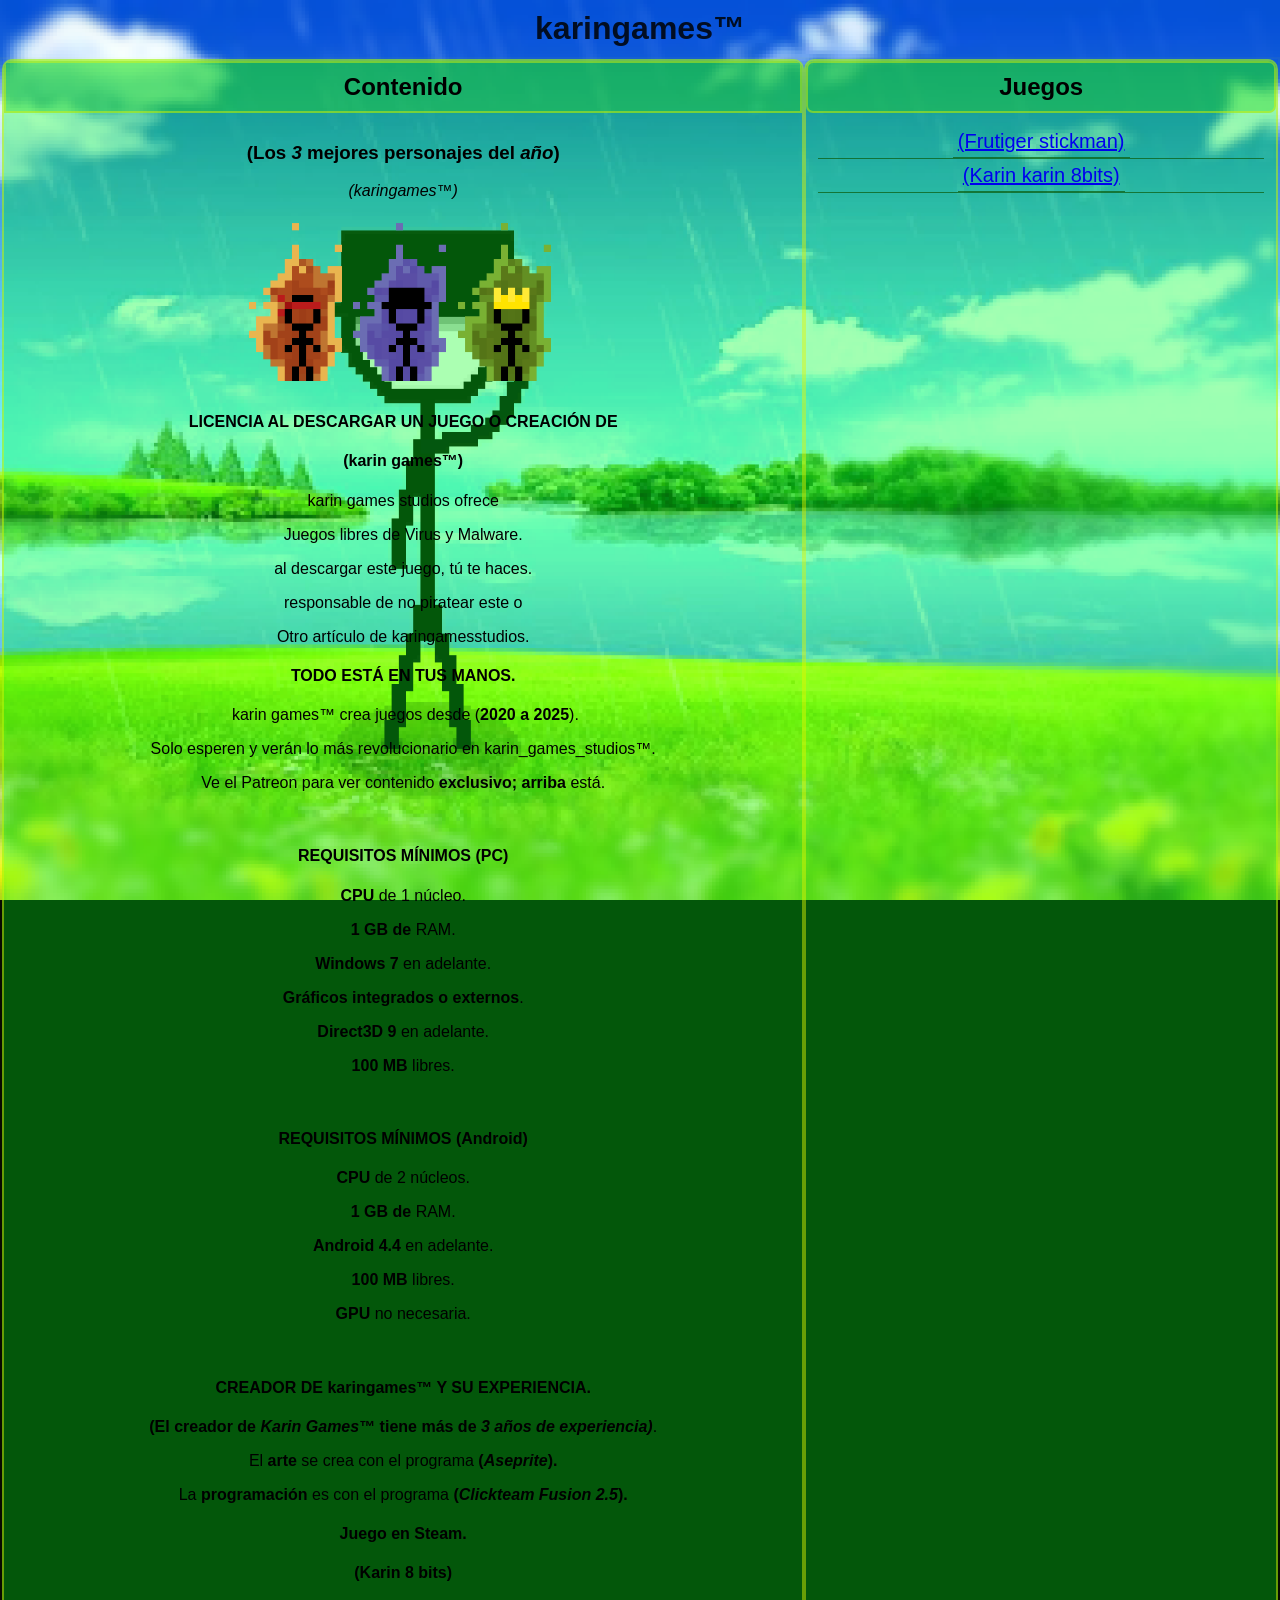
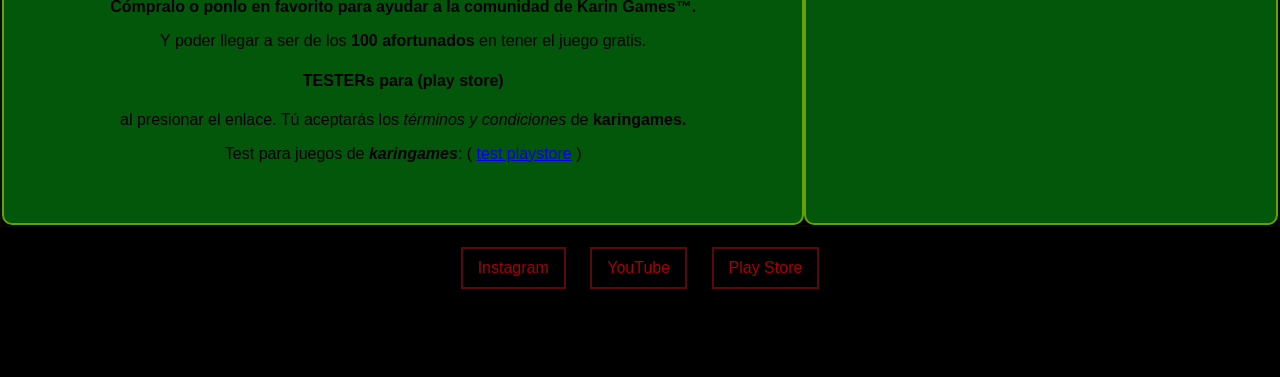
<file: index.html>
<!DOCTYPE html>
<html>
<head>
<meta name="viewport" content="width=device-width, initial-scale=1.0">
<meta charset="UTF-8">
<link rel="stylesheet" href="styles.css">
<link rel="preload" href="pagina web1.png" as="image">
<style>
    @view-transition {
    navigation: auto;
    }
body {
    margin: 0;
    height: 100vh;
    display: flex;
    flex-direction: column;
    font-family: Arial;
    text-align: center;
    background-image: url("pagina web1.png");
    background-size: cover;
    background-position: center;
    background-repeat: no-repeat;
    background-attachment: fixed;
    min-height: 100vh;
    margin: 0; 
}
h1 {
    margin: 10px;
}
.contenedor {
    flex: 1;
    display: flex;
    border: 2px solid rgba(227, 243, 0, 0.034);
}
.izquierda {
    flex: 1;
    background-color: #09ff1e57;
    overflow-y: auto;
    display: flex;
    flex-direction: column;
    border-radius: 10px;
}
.derecha {
    flex: 1;
    background-color: #09ff1e57;
    overflow-y: auto;
    display: flex;
    flex-direction: column;
    border-radius: 10px;
    border: 2px solid rgb(227, 243, 0, 0.452);
    view-transition-name: mi-caja;
}
.titulo-juegos {
    margin: 0;
    padding: 10px;
    border-bottom: 2px solid rgba(39, 121, 31, 0.404);
    font-size: 24px;
    border: 2px solid rgb(227, 243, 0, 0.452);
    background-color: #25d4155e;
    border-radius: 7px;
    
}
.lista-juegos {
    padding: 12px;
    font-size: 20px;
}
.juego {
    padding: 5px;
    border-bottom: 1px solid #0a5703ab;
}
.botones {
    padding: 10px;
}

.botones a {
    margin: 10px;
    padding: 10px 15px;
    border: 2px solid rgba(199, 22, 22, 0.452);
    text-decoration: none;
    color: rgb(165, 2, 2);
    display: inline-block;
}
.izquierda {
    flex: 1.7;
    border: 2px solid rgb(227, 243, 0, 0.452);
    display: flex;
    flex-direction: column;
    min-height: 0; 
}
.arriba {
    flex: 1;
    border-bottom: 2px solid rgba(227, 243, 0, 0.452);
    display: flex;
    flex-direction: column;
    min-height: 0;
}
.abajo {
    flex: 1;
    display: flex;
    flex-direction: column;
    min-height: 0;
}
.titulo-seccion {
    margin: 0;
    padding: 10px;
    border-bottom: 2px solid rgba(39, 121, 31, 0.404);
    font-size: 24px;
    border: 2px solid rgb(227, 243, 0, 0.452);
    background-color: #25d4155e;
}
.contenido {
    flex: 1;
    overflow-y: auto;
    padding: 10px;
}
.contenido-arriba {
    padding: 10px;
}
.contenido-abajo {
    padding: 10px;
    overflow-y: auto;
    flex: 1;
}
@media (max-width: 768px) {

    .contenedor {
    flex: 1;
    display: flex;
    min-height: 0;
    }

    .izquierda, .derecha {
        width: 100%;
    }

    .derecha {
        max-height: 300px;
    }

    .botones a {
        display: block;
        margin: 10px auto;
        width: 80%;
    }
    
}

</style>
</head>

<body>
<meta name="viewport" content="width=device-width, initial-scale=1.0">
<h1 style="color: rgba(0, 0, 0, 0.842);">karingames™</h1>

<div class="contenedor" >

    <div class="izquierda">

    <h2  class="titulo-seccion">Contenido</h2>

    <div class="contenido">
        <h3 class="text-center">(Los <em>3</em> mejores personajes del <em>año</em>)</h3>
        <p class="text-center"><em>(karingames&trade;)</em></p>
        <img src="gif joaco.gif"  style="width: 100px; height: auto;">
        <img src="gif karin.gif" style="width: 100px; height: auto;">
        <img src="gif rey.gif" style="width: 100px; height: auto;">
<p></p>
<h4>LICENCIA AL DESCARGAR UN JUEGO O CREACIÓN DE</h4>
<h4>(karin games&trade;)</h4>
<p>karin games studios ofrece
</p>
<p >Juegos libres de Virus y Malware.
</p>
<p>al descargar este juego, tú te haces.
</p>
<p>responsable de no piratear este o
</p>
<p>Otro artículo de karingamesstudios.
</p>
<p></p>
<h4>TODO ESTÁ EN TUS MANOS.</h4>
<p>&nbsp;karin games&trade; crea juegos desde (<strong>2020 a 2025</strong>).</p>
<p>Solo esperen y verán lo más revolucionario en karin_games_studios&trade;.<a style="background-color: var(--itchio_white_back); font-family: inherit;" class="profile_link" data-label="my_profile" href="https://karinstickman.itch.io/"><span class="user_name"></span></a></p>
<p>Ve el Patreon para ver contenido <strong>exclusivo; arriba</strong>&nbsp;está.<span></span></p>
<p><br></p>
<h4>REQUISITOS MÍNIMOS (PC)</h4>
<p><strong>CPU</strong> de 1 núcleo.</p>
<p><strong>1 GB de&nbsp;</strong>RAM.</p>
<p><strong>Windows 7</strong> en adelante.<br></p>
<p><strong>Gráficos integrados o externos</strong>.</p>
<p><strong>Direct3D 9</strong> en adelante.</p>
<p><strong>100 MB </strong>libres.</p>
<p><br></p>
<h4>REQUISITOS MÍNIMOS (Android)</h4>
<p><strong>CPU</strong> de 2 núcleos.
    </p>
<p><strong>1 GB de&nbsp;</strong>RAM.
    </p>
<p><strong>Android 4.4</strong> en adelante.</p>
<p><strong>100 MB </strong>libres. <br></p>
<p><strong>GPU</strong> no necesaria.<br></p>
<p><br></p>
<h4>CREADOR DE karingames&trade; Y SU EXPERIENCIA.</h4>
<p><strong>(El creador de <em>Karin Games</em></strong><strong>&trade;</strong>&nbsp;<strong>tiene más de </strong><strong><em>3 años de experiencia)</em></strong>.</p>
<p>El <strong>arte</strong> se crea con el programa <strong>(</strong><strong><em>Aseprite</em>).</strong></p>
<p>La <strong>programación</strong> es&nbsp;con el programa <strong>(</strong><strong><em>Clickteam Fusion&nbsp;2.5</em>).</strong></p>
<h4>Juego en Steam.</h4>
<p><strong>(Karin 8 bits)</strong></p>
<p><strong>Cómpralo o ponlo en favorito para ayudar a la comunidad de Karin Games&trade;.</strong></p>
<p>Y poder llegar a ser de los <strong>100 afortunados</strong> en tener el juego gratis.</p>
<h4>TESTERs para (play store)</h4>
<p>al presionar el enlace. Tú aceptarás los <em>términos y condiciones</em> de <strong>karingames.</strong></p>
<p>Test para juegos de <strong><em>karingames</em></strong>: (&nbsp;<a href="https://play.google.com/apps/testing/com.karingames.Frutigerstick">test playstore</a>&nbsp;)</p>
<p><br></p>
        </div>

</div>

    <div class="derecha">

        <h2 class="titulo-juegos">Juegos</h2>

        <div class="lista-juegos">
            <div class="juego"><a  href="Frutiger.html" class="juego" >(Frutiger stickman)</a></div>
            <div class="juego"><a  href="https://karingames.itch.io/karin-8bits" class="juego" >(Karin karin 8bits)</a></div>
        </div>

    </div>

</div>

<div class="botones">
    <a href="https://www.youtube.com/@karingamesYT" >Instagram</a>
    <a href="https://www.instagram.com/karin_games_studios/">YouTube</a>
    <a href="https://play.google.com/apps/testing/com.karingames.Frutigerstick">Play Store</a>
    <p class="text-center"><em>proporcionado por</em><br> <strong>(karingajardo)</strong></p>
</div>
</body>
</html>
</file>
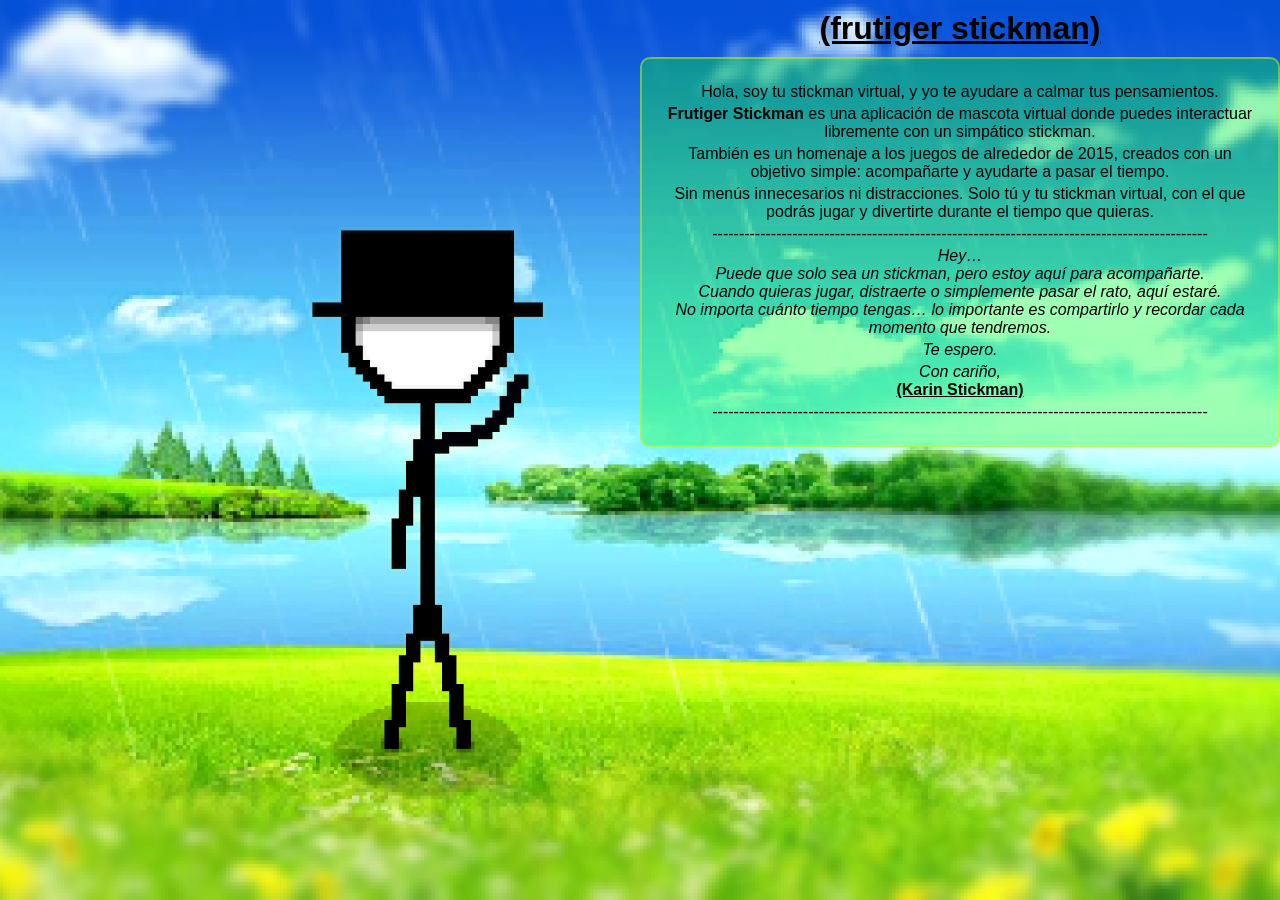
<file: Frutiger.html>
<!DOCTYPE html>
<html>
    <head>
        <meta name="viewport" content="width=device-width, initial-scale=1.0">
        <meta charset="UTF-8">
        <link rel="stylesheet" href="styles.css">
        <link rel="preload" href="pagina web1.png" as="image">
        <link rel="preload" href="gif joaco.gif" as="image">
        <link rel="preload" href="gif karin.gif" as="image">
        <link rel="preload" href="gif rey.gif" as="image">
        <style>

        @view-transition {
        navigation: auto;
        }

    body {
    margin: 0;
    height: 100vh;
    display: flex;
    flex-direction: column;
    font-family: Arial;
    text-align: center;
    background-image: url("pagina web1.png");
    background-size: cover;
    background-position: center;
    background-repeat: no-repeat;
    background-attachment: fixed;
    min-height: 100vh;
    margin: 0; 
    }
    h1 {
        margin: 10px;
    }
    P {
        margin: 4px;
    }
    .contenedor {
   
    display: flex;
    }
    .contenedor>div{

        width: 50%;
    }
    .derecha {
    border-top-left-radius: 20px;
    border-bottom-right-radius: 20px;
    flex: 1;
    overflow-y: auto;
    display: flex;
    flex-direction: column;
    border-radius: 10px;
    view-transition-name: mi-caja;
    }
    .cuadra {
    height: auto;
    background-color: #09ff1e57;
    border-radius: 10px;
    border: 2px solid rgb(227, 243, 0, 0.452);
    text-align: center;
    padding: 20px;
    }
        </style>
    </head>

    <body>
    <div style="display: flex;">
        <div class="derecha" style="margin-left: 1;"> </div>
    </div>

    <div class="contenedor">
    <div></div>
     <div> <h1> <u>(frutiger stickman)</u></h1>
      <div class="cuadra" >
<P>Hola, soy tu stickman virtual, y yo te ayudare a calmar tus pensamientos.</P>
<p><em></em><strong>Frutiger Stickman</strong> es una aplicación de mascota virtual donde puedes interactuar libremente con un simpático stickman.</p>
<p >También es un homenaje a los juegos de alrededor de 2015, creados con un objetivo simple: acompañarte y ayudarte a pasar el tiempo.
 </p>
<p>Sin menús innecesarios ni distracciones. Solo tú y tu stickman virtual, con el que podrás jugar y divertirte durante el tiempo que quieras.
</p>
<p>---------------------------------------------------------------------------------------------</p>
<p><em>Hey&hellip;</em><br> <em>Puede que solo sea un stickman, pero estoy aquí para acompañarte.</em><br> <em>Cuando quieras jugar, distraerte o simplemente pasar el rato, aquí estaré.</em><br> <em>No importa cuánto tiempo tengas&hellip; lo importante es compartirlo y recordar cada momento que tendremos.</em>
 </p>
<p><em>Te espero.</em>
 </p>
<p><em>Con cariño,</em><br> <strong><u>(Karin Stickman)</u></strong>
</p>
<p>---------------------------------------------------------------------------------------------</p>
      </div>
     </div>
    </div>
    </body>
</html>
</file>
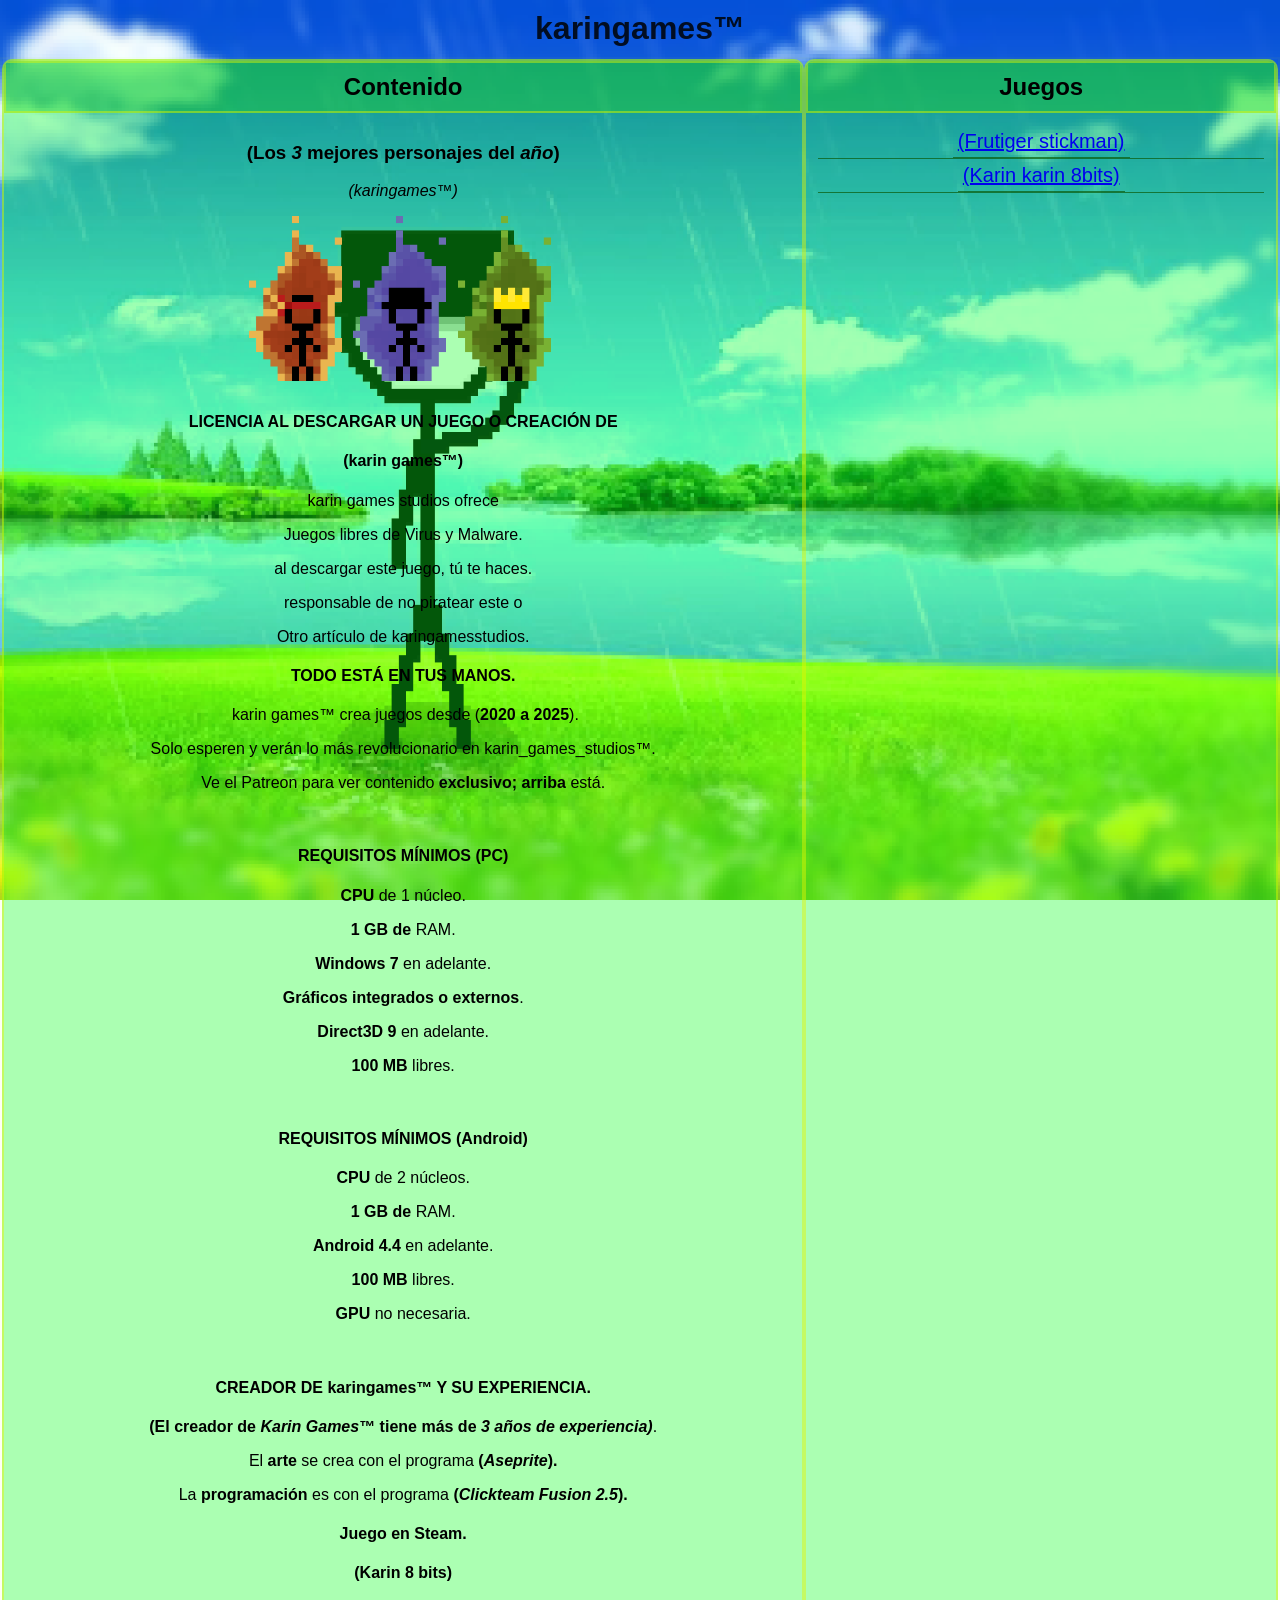
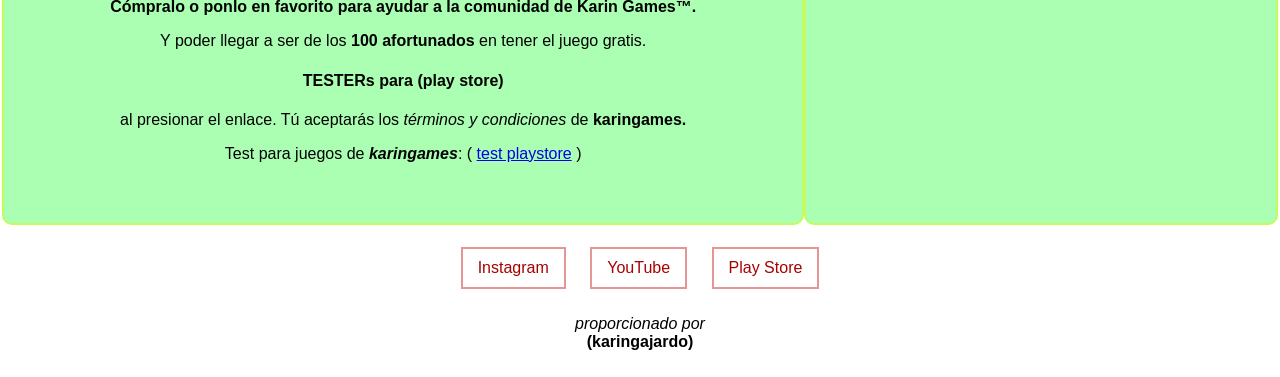
<file: registro.html>
<!DOCTYPE html>
<html>
<head>
<meta name="viewport" content="width=device-width, initial-scale=1.0">
<meta charset="UTF-8">
<style>
body {
    
    margin: 0;
    height: 100vh;
    display: flex;
    flex-direction: column;
    font-family: Arial;
    text-align: center;
    background-image: url("pagina web1.png");
    background-size: cover;
    background-position: center;
    background-repeat: no-repeat;
    background-attachment: fixed;
    min-height: 100vh;
    margin: 0; 
    
}
h1 {
    margin: 10px;
}
.contenedor {
    flex: 1;
    display: flex;
    border: 2px solid rgba(227, 243, 0, 0.034);
}
.izquierda {
    flex: 1;
    background-color: #09ff1e57;
    overflow-y: auto;
    display: flex;
    flex-direction: column;
    border-radius: 10px;
}
.derecha {
    flex: 1;
    background-color: #09ff1e57;
    overflow-y: auto;
    display: flex;
    flex-direction: column;
    border-radius: 10px;
    border: 2px solid rgb(227, 243, 0, 0.452);
}
.titulo-juegos {
    margin: 0;
    padding: 10px;
    border-bottom: 2px solid rgba(39, 121, 31, 0.404);
    font-size: 24px;
    background-color: #25d4155e;
    border: 2px solid rgb(227, 243, 0, 0.452);
    
}
.lista-juegos {
    padding: 12px;
    font-size: 20px;
}
.juego {
    padding: 5px;
    border-bottom: 1px solid #0a5703ab;
}
.botones {
    padding: 10px;
}

.botones a {
    margin: 10px;
    padding: 10px 15px;
    border: 2px solid rgba(199, 22, 22, 0.452);
    text-decoration: none;
    color: rgb(165, 2, 2);
    display: inline-block;
}
.izquierda {
    flex: 1.7;
    border: 2px solid rgb(227, 243, 0, 0.452);
    display: flex;
    flex-direction: column;
    min-height: 0; 
}
.arriba {
    flex: 1;
    border-bottom: 2px solid rgba(227, 243, 0, 0.452);
    display: flex;
    flex-direction: column;
    min-height: 0;
}
.abajo {
    flex: 1;
    display: flex;
    flex-direction: column;
    min-height: 0;
}
.titulo-seccion {
    margin: 0;
    padding: 10px;
    border-bottom: 2px solid rgba(39, 121, 31, 0.404);
    font-size: 24px;
    border: 2px solid rgb(227, 243, 0, 0.452);
    background-color: #25d4155e;
}
.contenido {
    flex: 1;
    overflow-y: auto;
    padding: 10px;
}
.contenido-arriba {
    padding: 10px;
}
.contenido-abajo {
    padding: 10px;
    overflow-y: auto;
    flex: 1;
}
@media (max-width: 768px) {

    .contenedor {
    flex: 1;
    display: flex;
    min-height: 0;
    }

    .izquierda, .derecha {
        width: 100%;
    }

    .derecha {
        max-height: 300px;
    }

    .botones a {
        display: block;
        margin: 10px auto;
        width: 80%;
    }
}
</style>
</head>

<body>
<meta name="viewport" content="width=device-width, initial-scale=1.0">
<h1 style="color: rgba(0, 0, 0, 0.842);">karingames™</h1>

<div class="contenedor" >

    <div class="izquierda">

    <h2  class="titulo-seccion">Contenido</h2>

    <div class="contenido">
        <h3 class="text-center">(Los <em>3</em> mejores personajes del <em>año</em>)</h3>
        <p class="text-center"><em>(karingames&trade;)</em></p>
        <img src="gif joaco.gif"  style="width: 100px; height: auto;">
        <img src="gif karin.gif" style="width: 100px; height: auto;">
        <img src="gif rey.gif" style="width: 100px; height: auto;">
<p></p>
<h4>LICENCIA AL DESCARGAR UN JUEGO O CREACIÓN DE</h4>
<h4>(karin games&trade;)</h4>
<p>karin games studios ofrece
</p>
<p >Juegos libres de Virus y Malware.
</p>
<p>al descargar este juego, tú te haces.
</p>
<p>responsable de no piratear este o
</p>
<p>Otro artículo de karingamesstudios.
</p>
<p></p>
<h4>TODO ESTÁ EN TUS MANOS.</h4>
<p>&nbsp;karin games&trade; crea juegos desde (<strong>2020 a 2025</strong>).</p>
<p>Solo esperen y verán lo más revolucionario en karin_games_studios&trade;.<a style="background-color: var(--itchio_white_back); font-family: inherit;" class="profile_link" data-label="my_profile" href="https://karinstickman.itch.io/"><span class="user_name"></span></a></p>
<p>Ve el Patreon para ver contenido <strong>exclusivo; arriba</strong>&nbsp;está.<span></span></p>
<p><br></p>
<h4>REQUISITOS MÍNIMOS (PC)</h4>
<p><strong>CPU</strong> de 1 núcleo.</p>
<p><strong>1 GB de&nbsp;</strong>RAM.</p>
<p><strong>Windows 7</strong> en adelante.<br></p>
<p><strong>Gráficos integrados o externos</strong>.</p>
<p><strong>Direct3D 9</strong> en adelante.</p>
<p><strong>100 MB </strong>libres.</p>
<p><br></p>
<h4>REQUISITOS MÍNIMOS (Android)</h4>
<p><strong>CPU</strong> de 2 núcleos.
    </p>
<p><strong>1 GB de&nbsp;</strong>RAM.
    </p>
<p><strong>Android 4.4</strong> en adelante.</p>
<p><strong>100 MB </strong>libres. <br></p>
<p><strong>GPU</strong> no necesaria.<br></p>
<p><br></p>
<h4>CREADOR DE karingames&trade; Y SU EXPERIENCIA.</h4>
<p><strong>(El creador de <em>Karin Games</em></strong><strong>&trade;</strong>&nbsp;<strong>tiene más de </strong><strong><em>3 años de experiencia)</em></strong>.</p>
<p>El <strong>arte</strong> se crea con el programa <strong>(</strong><strong><em>Aseprite</em>).</strong></p>
<p>La <strong>programación</strong> es&nbsp;con el programa <strong>(</strong><strong><em>Clickteam Fusion&nbsp;2.5</em>).</strong></p>
<h4>Juego en Steam.</h4>
<p><strong>(Karin 8 bits)</strong></p>
<p><strong>Cómpralo o ponlo en favorito para ayudar a la comunidad de Karin Games&trade;.</strong></p>
<p>Y poder llegar a ser de los <strong>100 afortunados</strong> en tener el juego gratis.</p>
<h4>TESTERs para (play store)</h4>
<p>al presionar el enlace. Tú aceptarás los <em>términos y condiciones</em> de <strong>karingames.</strong></p>
<p>Test para juegos de <strong><em>karingames</em></strong>: (&nbsp;<a href="https://play.google.com/apps/testing/com.karingames.Frutigerstick">test playstore</a>&nbsp;)</p>
<p><br></p>
        </div>

</div>

    <div class="derecha">

        <h2 class="titulo-juegos">Juegos</h2>

        <div class="lista-juegos">
            <div class="juego"><a  href="https://karingames.itch.io/frutiger-stickman" class="juego" >(Frutiger stickman)</a></div>
            <div class="juego"><a  href="https://karingames.itch.io/karin-8bits" class="juego" >(Karin karin 8bits)</a></div>
        </div>

    </div>

</div>

<div class="botones">
    <a href="https://www.youtube.com/@karingamesYT" >Instagram</a>
    <a href="https://www.instagram.com/karin_games_studios/">YouTube</a>
    <a href="https://play.google.com/apps/testing/com.karingames.Frutigerstick">Play Store</a>
    <p class="text-center"><em>proporcionado por</em><br> <strong>(karingajardo)</strong></p>
</div>
</body>
</html>
</file>
<file: styles.css>
@view-transition {
    navigation: auto;
}
body {
    animation: fade 0.8s;
    
}
body {
    background: black;
}
@keyframes fade {
    from {
        opacity: 0;
    }
    to {
        opacity: 1;
    }
}
.caja {
    width: 250px;
    height: 250px;
    background: blue;
    border-radius: 30px;

    view-transition-name: mi-caja;
}
</file>
